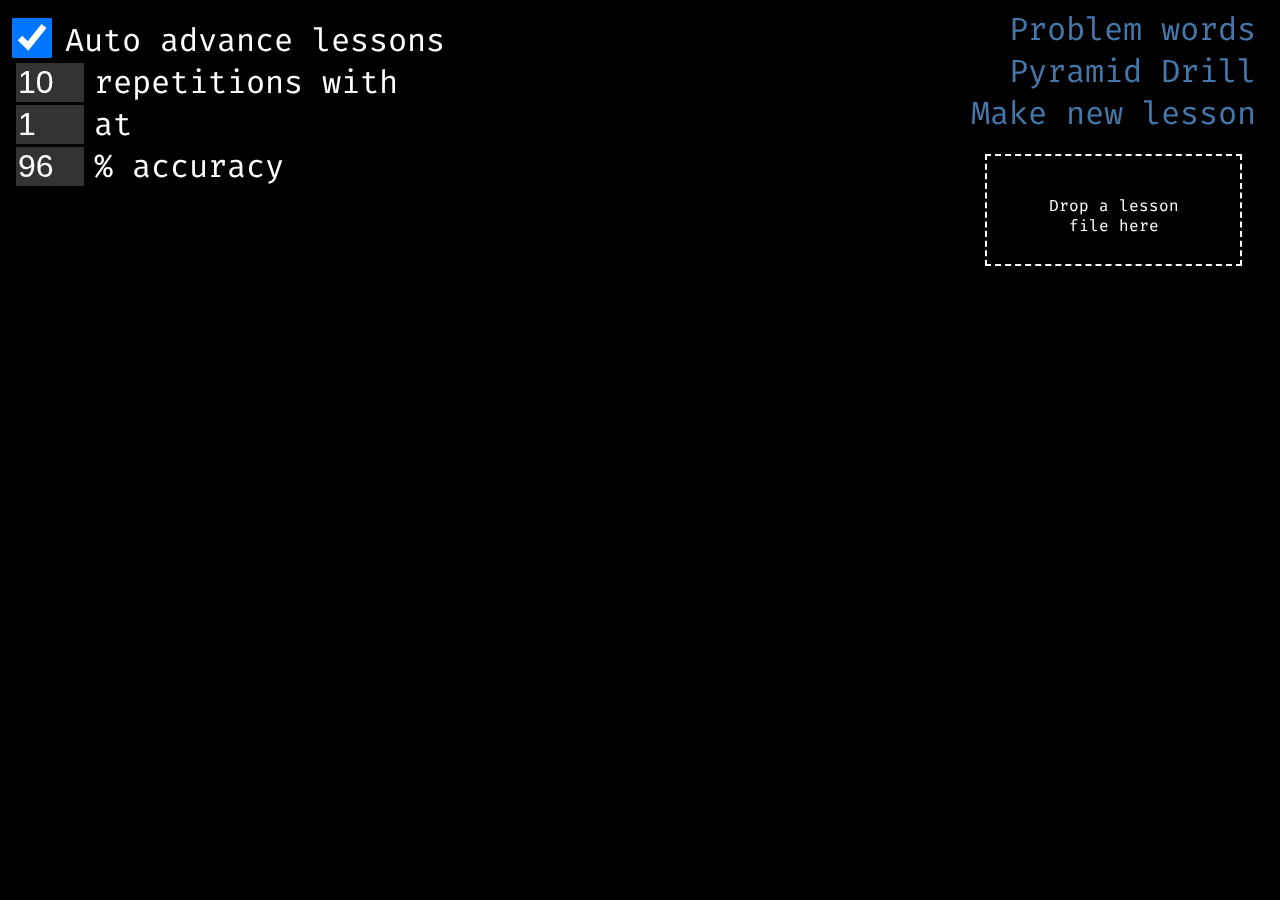
<file: index.html>
<!DOCTYPE html>
<html lang="en" dir="ltr">
  <head>
    <meta charset="utf-8">
    <meta name="google" content="notranslate" />
    <title>Test</title>
    <meta name="description" content="A stenography practice program for the RWG (Robert/Walsh/Gonzalez) theory compatible with any stenotype using Plover.">
    <link rel="stylesheet" href="src/style.css">
    <link rel="preconnect" href="https://fonts.googleapis.com">
    <link rel="preconnect" href="https://fonts.gstatic.com" crossorigin>
    <link href="https://fonts.googleapis.com/css2?family=Fira+Code&display=swap" rel="stylesheet">
  </head>
  <body>
    <div class="scene">
      <p>A stenography practice program for the RWG (Robert/Walsh/Gonzalez) theory compatible with any stenotype using Plover.</p>
    </div>
    <div class="scene" id="problems"></div>
    <div class="scene" id="lessonSelect">
      <div id="settings">
        <input type="checkbox" name="auto-advance" checked="true" id="autoAdvance">
        <label for="auto-advance">Auto advance lessons</label><br>
        <div id="autoAdvanceSettings">
          <input type="number" name="repetitions" value="10" min="1" max="100" id="repetitions">
          <label for="repetitions">repetitions with</label><br>
          <input type="number" name="accuracy" value="1" min="1" max="100" id="atAccuracy">
          <label for="accuracy">at</label><br>
          <input type="number" name="accuracy" value="96" min="96" max="100" id="accuracyTarget">
          <label for="accuracy">% accuracy</label>
        </div>
      </div>
      <div class="otherLink">
        <a class="lessonLink" href="?problems=true">Problem words</a><br>
        <a class="lessonLink" href="?pyramid=true">Pyramid Drill</a><br>
        <a class="lessonLink" href="generate" target="_blank">Make new lesson</a>
        <div id="filedrop">
          <div id="filetext">Drop a lesson<br>file here</div>
          <input type="file" accept="text/plain, .txt, .lsn">
        </div>
      </div>
      <div id="lessonList"></div>
    </div>
    <div id="lesson" class="scene">
      <div id="text"></div>
      <div id="keyboard">
        <span class="stenoKey steno#" style='padding-left: 6.6em;padding-right: 8.2em'>#</span><br>
        <span class="stenoKey steno^">S</span> <span class="stenoKey stenoT">T</span> <span class="stenoKey stenoP">P</span> <span class="stenoKey stenoH">H</span> <span class="stenoKey steno*" style="position:absolute;">&nbsp;</span><span class="stenoKey steno*" style="position:relative;top:0.6em;">*</span> <span class="stenoKey steno-F">F</span> <span class="stenoKey steno-P">P</span> <span class="stenoKey steno-L">L</span> <span class="stenoKey steno-T">T</span> <span class="stenoKey steno-D">D</span><br>
        <span class="stenoKey stenoS">S</span> <span class="stenoKey stenoK">K</span> <span class="stenoKey stenoW">W</span> <span class="stenoKey stenoR">R</span> <span class="stenoKey steno*">&nbsp;</span> <span class="stenoKey steno-R">R</span> <span class="stenoKey steno-B">B</span> <span class="stenoKey steno-G">G</span> <span class="stenoKey steno-S">S</span> <span class="stenoKey steno-Z">Z</span><br>
        <span class="stenoKey">&nbsp;</span> <span class="stenoKey">&nbsp;</span> <span class="stenoKey">&nbsp;</span><span class="stenoKey stenoA">A</span> <span class="stenoKey stenoO">O</span>&nbsp;<span class="stenoKey stenoE">E</span> <span class="stenoKey stenoU">U</span><span class="stenoKey">&nbsp;</span> <span class="stenoKey">&nbsp;</span> <span class="stenoKey">&nbsp;</span> <span class="stenoKey">&nbsp;</span>
      </div>
      <div id="accuracy">N/A</div>
      <div id="wpm">N/A</div>
      <div id="progress"></div>
    </div>
    <script src="src/setup.js" type="text/javascript" charset="utf-8"></script>
    <script src="src/localStorage.js" type="text/javascript" charset="utf-8"></script>
    <script src="src/loadLesson.js" type="text/javascript" charset="utf-8"></script>
    <script src="src/scenes.js" type="text/javascript" charset="utf-8"></script>
    <script src="src/lessonList.js" type="text/javascript" charset="utf-8"></script>
    <script src="src/steno.js" type="text/javascript" charset="utf-8"></script>
    <script src="src/parseFiles.js" type="text/javascript" charset="utf-8"></script>
    <script src="src/runLesson.js" type="text/javascript" charset="utf-8"></script>
  </body>
</html>
</file>
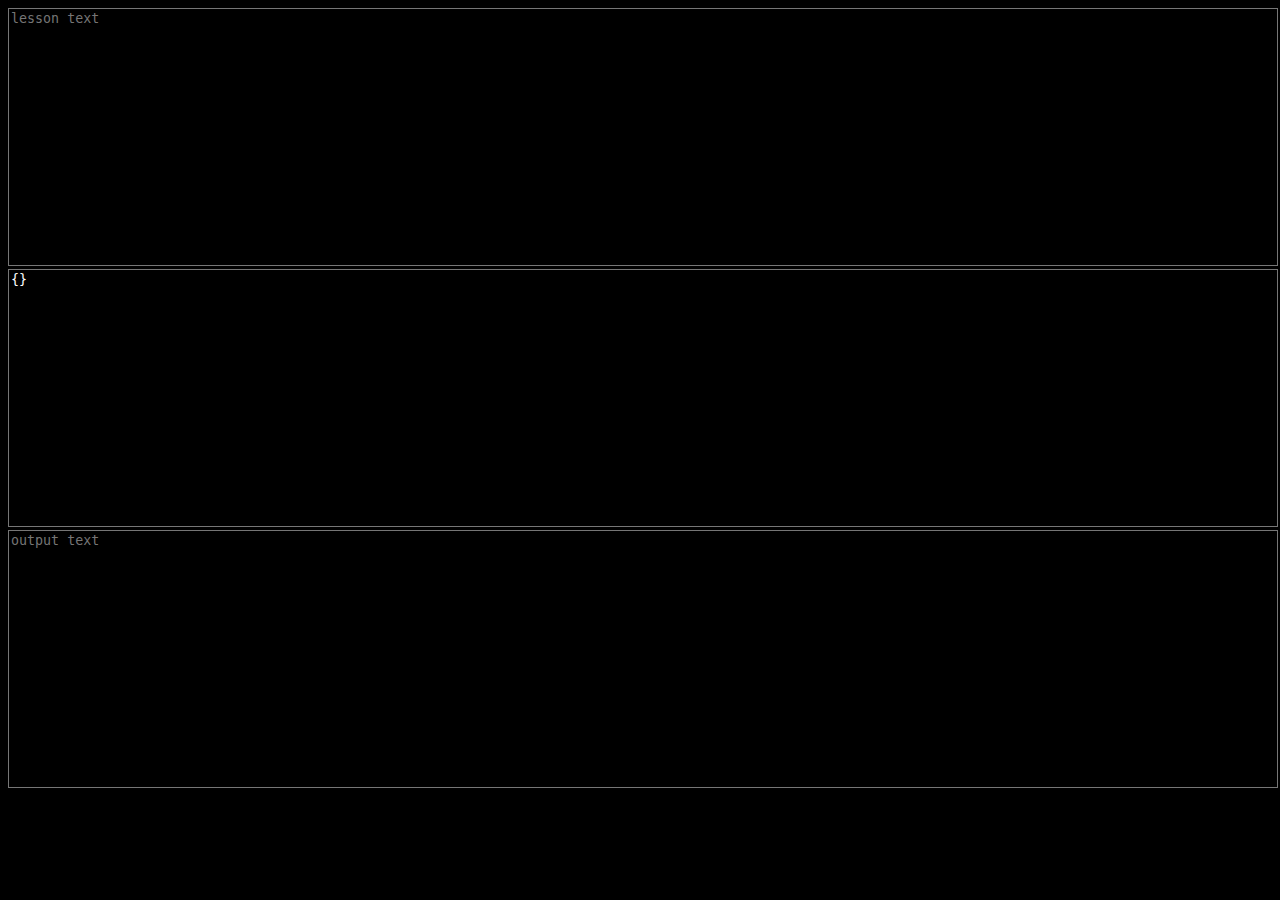
<file: generate/index.html>
<!DOCTYPE html>
<html lang="en" dir="ltr">
  <head>
    <meta charset="utf-8">
    <meta name="google" content="notranslate" />
    <title>Generate Lessons</title>
    <style media="screen">
      body {
        background-color: black;
        color: white;
        font-family: monospace;
        text-align: center;
      }

      textarea {
        background-color: black;
        color: white;
        width: 100%;
        height: 28vh;
        resize: none;
        white-space: pre-wrap;
      }

      button {
        font-size: 2em;
        color: white;
        background-color: #333;
        border: none;
      }

      button:hover {
        background-color: #222;
        cursor: pointer;
      }

      .error {
        color: red;
        text-decoration: italic;
        font-size: 2em;
      }
    </style>
  </head>
  <body>
    <textarea id="txt" placeholder="lesson text"></textarea>
    <textarea id="dict" placeholder="Dictionary">{}</textarea>
    <div id="errors"></div>
    <textarea id="txt-result" placeholder="output text" readonly></textarea>
    <button id="download" style="display: none">Download</button>
    <script src="text-to-steno.js" type="text/javascript" charset="utf-8"></script>
    <script src="main.js" type="text/javascript" charset="utf-8"></script>
  </body>
</html>
</file>
<file: src/style.css>
body {
  background-color: black;
  color: white;
  font-family: "Fira Code";
}

/* custom links */
.customLinks {
  display: block !important;
  text-align: center;
  width: 100% !important;
}

.customLinks div {
  width: 100%;
}

/* filedrop */

#filedrop {
  position: relative;
  left: 0;
  width: 75%;
  height: 100px;
  border: 2px dashed white;
  margin: 20px auto;
}

#filedrop.Hover {
  background-color: #246;
  color: white;
}

#filedrop input {
  position: absolute;
  width: 100%;
  height: 100%;
  opacity: 0;
  left: 0px;
  top: 0px;
}

#filedrop #filetext {
  position: absolute;
  width: 100%;
  height: 20px;
  line-height: 20px;
  left: 0px;
  top: 50%;
  transform: translate(-0.5em, -50%);
  text-align: center;
}

#filetext {
  margin-right: 3em;
}

@media (max-width: 1200px) {
  #filedrop {
    position: fixed;
    background-color: black;
    z-index: 1;
    width: 15%;
    left: 0;
    bottom: 0;
    min-height: 20vh;
  }
}

@media (max-width: 725px) {
  #filedrop #filetext {
    transform: translate(-0.5em, -100%);
  }
}

/* problem words screen */

#problems {
  text-align: center;
  font-size: 2em;
}

#problems div {
  display: inline-block;
  width: 50%;
}

/* lesson select screen */
@media (min-width: 1200px) {
  #settings {
    text-align: left;
    position: fixed;
    left: 0;
  }
  .otherLink {
    text-align: right;
    position: fixed;
    right: 0;
  }
}

#lessonSelect div, #lessonSelect a {
  padding: 0.5em;
  padding-top: 0;
}

#lessonSelect {
  text-align: center;
}

#lessonSelect label {
  font-size: 2em;
}

input[type=checkbox] {
  position: relative;
  top: 0.5em;
  width: 3em;
  height: 3em;
}

#lessonSelect input[type=number] {
  font-size: 2em;
}

input[type=number] {
  font-size: 1em;
  width: 2em;
  color: white;
  background-color: #333;
  border: none;
}

.scene {
  display: none;
}

.lessonLinkInfo {
  display: inline-block;
  text-align: Right;
  color: grey;
  width: calc(50% - 5em);
  position: relative;
  top: -0.3em;
}

.lessonLinkName {
  display: inline-block;
  text-align: left;
  width: calc(50% + 5em);
}

.lessonLinkBest {
  color: gold;
  font-style: italic;
  position: relative;
  top: -0.3em;
}

a {
  color: #47a;
  text-decoration: none;
}

.lessonLink {
  font-size: 2em;
}

a:hover {
  text-decoration: underline;
}

/* prompt box */
#text {
  font-size: 2em;
  border-style: solid;
  border-color: grey;
  margin: 0.5em;
  padding: 0.5em;
  width: calc(100% - 2em);
  height: calc(100vh - 12em);
  overflow-y: scroll;
}

.phrase {
  display: inline-block;
}

.typed {
  background-color: grey;
}

/* steno keyboard diagram */
#keyboard {
  font-size: 3em;
  text-align: center;
}

.stenoKey {
  padding-left: 0.2em;
  padding-right: 0.2em;
}

/* stats */
#wpm, #accuracy, #progress {
  padding: 0.25em;
  color: grey;
  font-size: 2em;
  position: fixed;
  bottom: 0;
}

#accuracy {
  left: 0;
}

#wpm {
  right: 0;
}

#progress {
  width: 100%;
  text-align: center;
}

/* Custom Scrollbar*/
::-webkit-scrollbar {
  width: 10px;
}

::-webkit-scrollbar-track {
  background: #000;
}

::-webkit-scrollbar-thumb {
  background: #888;
}

::-webkit-scrollbar-thumb:hover {
  background: #555;
}
</file>
